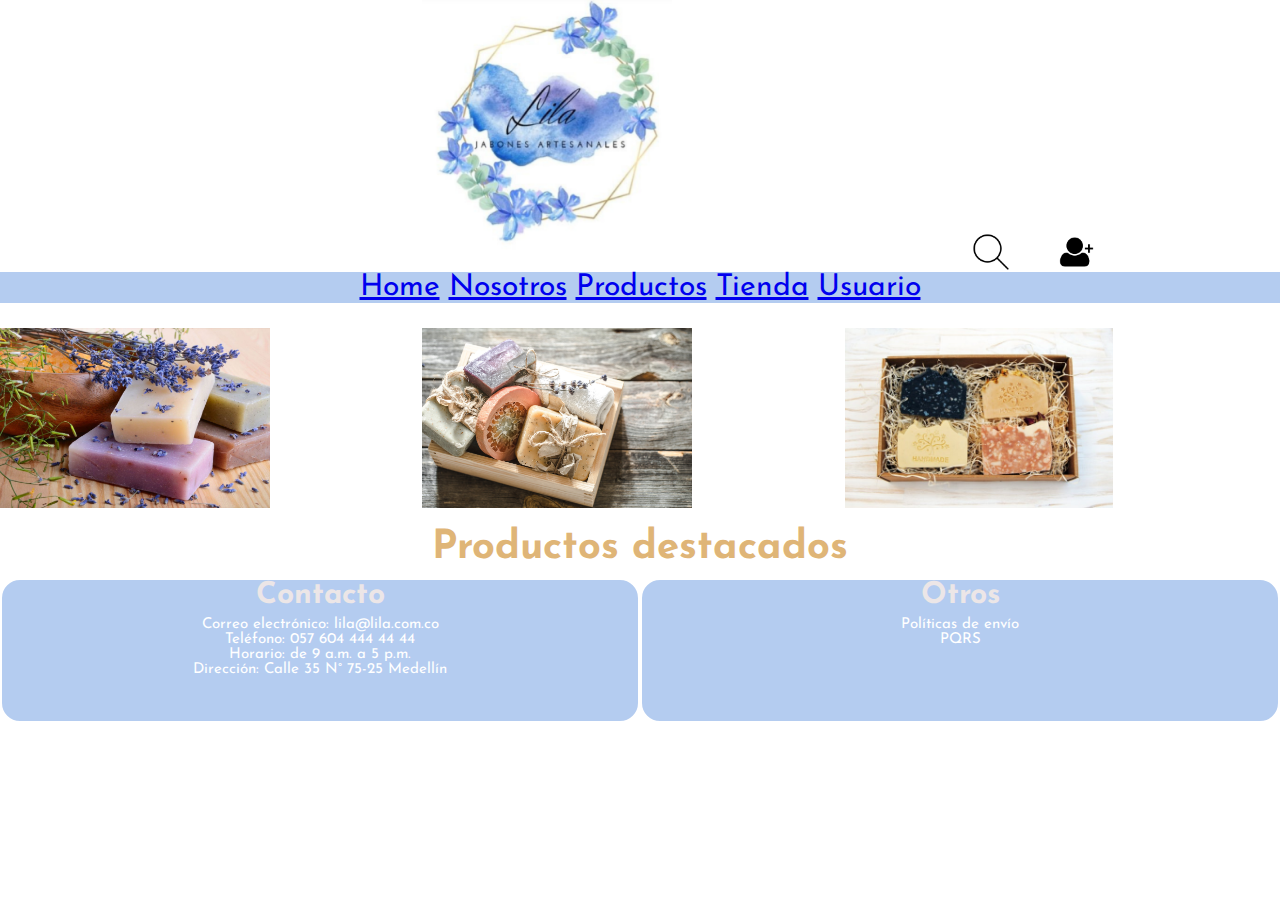
<file: Index.html>
<!DOCTYPE html>
<html lang="en">
<head>
    <meta charset="UTF-8">
    <meta http-equiv="X-UA-Compatible" content="IE=edge">
    <meta name="viewport" content="width=device-width, initial-scale=1.0">
    <title>Jabones Lila</title>
    <link rel="shortcut icon" href="Imágenes/Logo.PNG">  
    <link rel="stylesheet" href="Grid.css">
    <link rel="preconnect" href="https://fonts.googleapis.com">
    <link rel="preconnect" href="https://fonts.gstatic.com" crossorigin>
    <link href="https://fonts.googleapis.com/css2?family=Josefin+Sans:ital@1&display=swap" rel="stylesheet">
</head>

<body>

    <div id="contenedor">
    
        <header>
            <img class="logo" src="./Imágenes/Logo.PNG">
            <img class="nuevousuario" src="./Imágenes/Usuario nuevo.png">
            <img class="buscar" src="./Imágenes/Buscar.png"> 
        </header>

        <div id="Menu">
            <a href="Index.html">Home</a>
            <a href="Nosotros.html">Nosotros</a>
            <a href="Productos.html">Productos</a>
            <a href="Tienda.html">Tienda</a>
            <a href="Usuario.html">Usuario</a>
        </div>

        <div id="productos">
            <img class="Jabones1" src="Imágenes/Jabones1.jpeg" alt="Jabones"/>
            <img class="Kit2" src="Imágenes/Kit 2.jpg" alt="Jabones"/>
            <img class="Kit" src="Imágenes/Kit 3.jpg" alt="Jabones"/>
        </div>

        <id class="titulo">
            <h1>Productos destacados</h1>
        </id>

        <footer id="footer">
     
                <div id="cuadro1">  
                    <h2>Contacto</h2>
                    <ul>
                        <li>Correo electrónico: lila@lila.com.co</li> 
                        <li>Teléfono: 057 604 444 44 44</li> 
                        <li>Horario: de 9 a.m. a 5 p.m.</li>    
                        <li>Dirección: Calle 35 N° 75-25 Medellín</li>
                    </ul>
                </div>
    
                <div id="cuadro2">  
                    <h2>Otros</h2>
                    <ul>
                        <li>Políticas de envío</li>
                        <li>PQRS</li>
                    </ul>
                </div>

        </footer>

    </div>

</body>
</html>
</file>
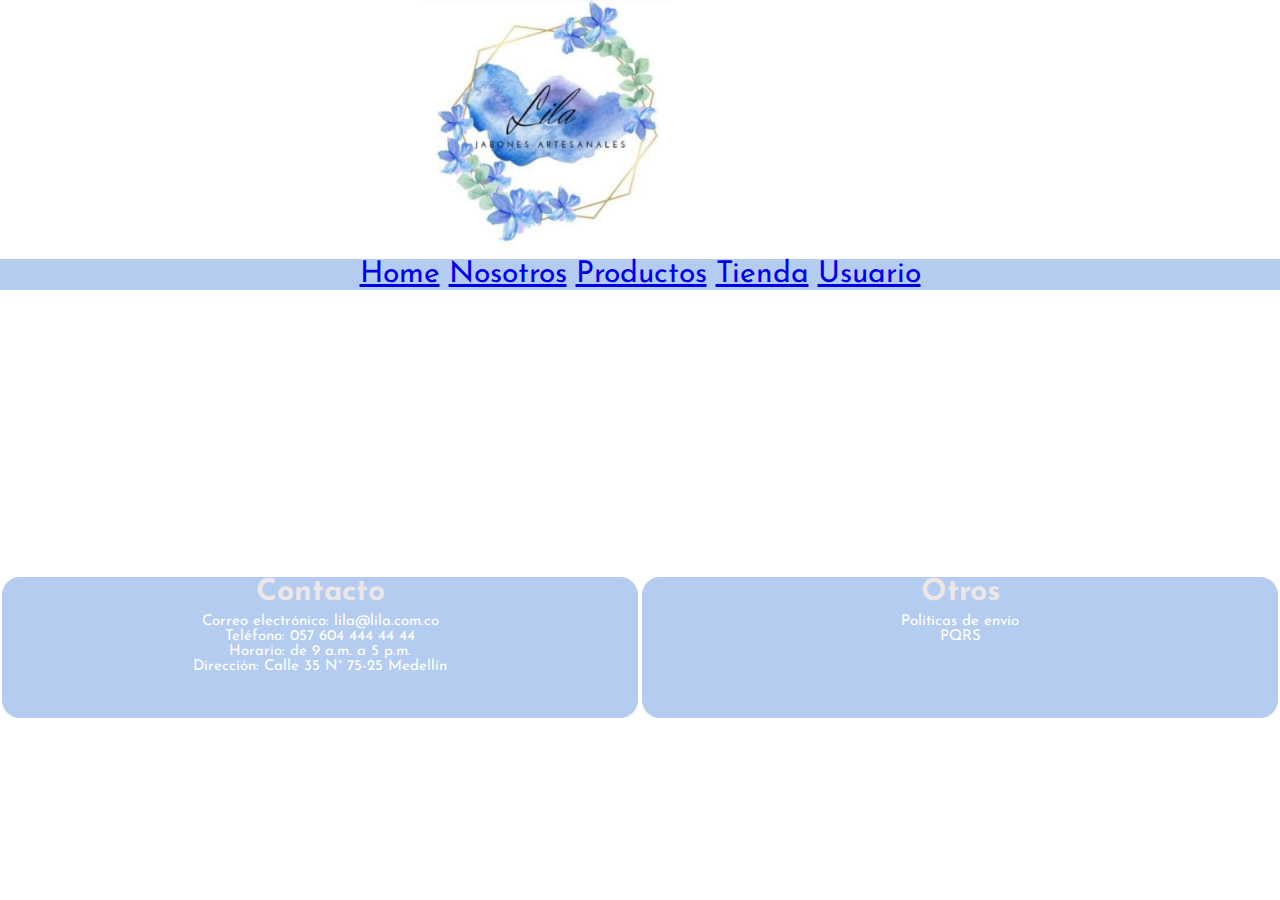
<file: Nosotros.html>
<!DOCTYPE html>
<html lang="en">
<head>
    <meta charset="UTF-8">
    <meta http-equiv="X-UA-Compatible" content="IE=edge">
    <meta name="viewport" content="width=device-width, initial-scale=1.0">
    <title>Nosotros</title>
    <link rel="shortcut icon" href="Imágenes/Logo.PNG">  
    <link rel="stylesheet" href="Grid.css">
    <link rel="preconnect" href="https://fonts.googleapis.com">
    <link rel="preconnect" href="https://fonts.gstatic.com" crossorigin>
    <link href="https://fonts.googleapis.com/css2?family=Josefin+Sans:ital@1&display=swap" rel="stylesheet">
</head>
<body>
    
    <div id="contenedor">
    
        <header>
            <img class="logo" src="./Imágenes/Logo.PNG">
        </header>

        <div id="Menu">
            <a href="Index.html">Home</a>
            <a href="Nosotros.html">Nosotros</a>
            <a href="Productos.html">Productos</a>
            <a href="Tienda.html">Tienda</a>
            <a href="Usuario.html">Usuario</a>
        </div>

        <div id="explicacion">
                <iframe class="video" src="https://www.youtube.com/embed/wH5kPcregm8" title="YouTube video player" frameborder="0" allow="accelerometer; autoplay; clipboard-write; encrypted-media; gyroscope; picture-in-picture" allowfullscreen></iframe>
                <iframe class="mapa" src="https://www.google.com/maps/embed?pb=!1m18!1m12!1m3!1d126916.6993772982!2d-75.65125309406238!3d6.244369473204518!2m3!1f0!2f0!3f0!3m2!1i1024!2i768!4f13.1!3m3!1m2!1s0x8e4429cb4b831d87%3A0x798ce407ef052ca9!2sMuseo%20de%20Arte%20Moderno%20de%20Medell%C3%ADn!5e0!3m2!1ses!2sco!4v1639538535510!5m2!1ses!2sco" style="border:0;" allowfullscreen="" loading="lazy"></iframe>
        </div>
    
        <footer id="footer">
            <div id="cuadro1">  
                <h2>Contacto</h2>
                <ul>
                    <li>Correo electrónico: lila@lila.com.co</li> 
                    <li>Teléfono: 057 604 444 44 44</li> 
                    <li>Horario: de 9 a.m. a 5 p.m.</li>    
                    <li>Dirección: Calle 35 N° 75-25 Medellín</li>
                </ul>
            </div>

            <div id="cuadro2">  
                <h2>Otros</h2>
                <ul>
                    <li>Políticas de envío</li>
                    <li>PQRS</li>
                </ul>
            </div>

        </footer>

    </div>

</body>
</html>
</file>
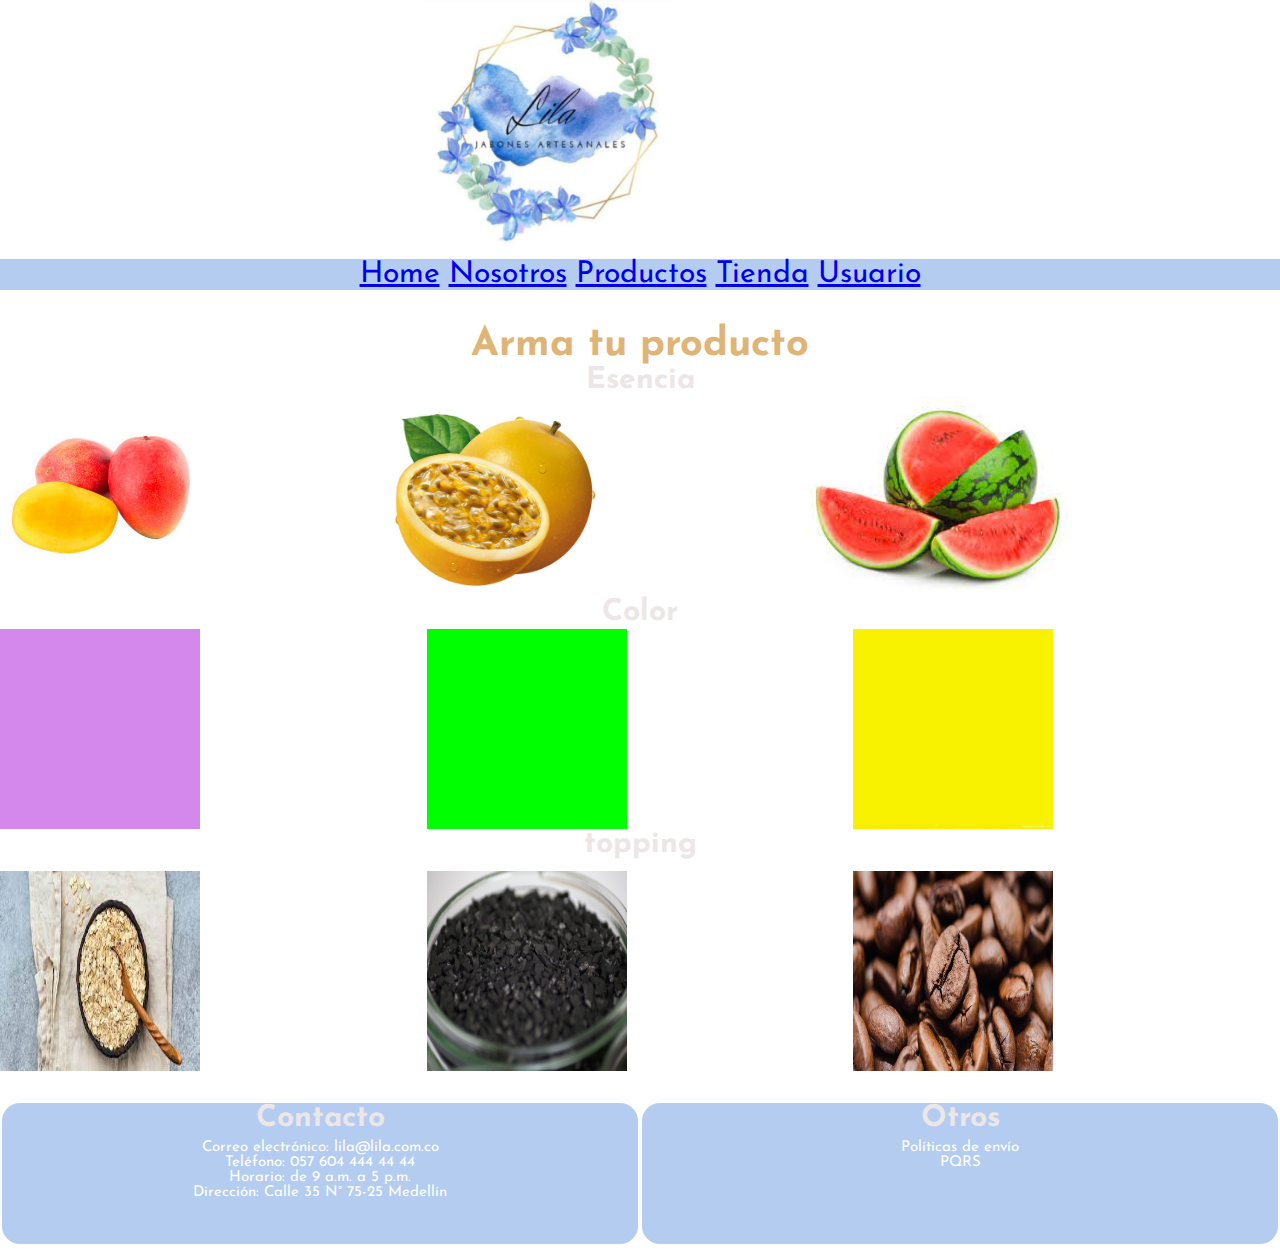
<file: Productos.html>
<!DOCTYPE html>
<html lang="en">
<head>
    <meta charset="UTF-8">
    <meta http-equiv="X-UA-Compatible" content="IE=edge">
    <meta name="viewport" content="width=device-width, initial-scale=1.0">
    <title>Productos</title>
    <link rel="shortcut icon" href="Imágenes/Logo.PNG">  
    <link rel="stylesheet" href="Grid.css">
    <link rel="preconnect" href="https://fonts.googleapis.com">
    <link rel="preconnect" href="https://fonts.gstatic.com" crossorigin>
    <link href="https://fonts.googleapis.com/css2?family=Josefin+Sans:ital@1&display=swap" rel="stylesheet">
</head>
<body>

    <div id="contenedor">
    
        <header>
            <img class="logo" src="./Imágenes/Logo.PNG">
        </header>

        <div id="Menu">
            <a href="Index.html">Home</a>
            <a href="Nosotros.html">Nosotros</a>
            <a href="Productos.html">Productos</a>
            <a href="Tienda.html">Tienda</a>
            <a href="Usuario.html">Usuario</a>
        </div>

        <div id="personalizacion">
            <div id="arma">
                <h1>Arma tu producto</h1>
            </div>

            <div id="esencia">
                <h2>Esencia</h2>
            </div>

            <div id="esencias">
                <img class="mango" src="Imágenes/Mango.jpg" alt="Mango"/> 
                <img class="maracuya" src="Imágenes/Maracuyá.jpg" alt="Maracuyá"/> 
                <img class="sandia" src="Imágenes/Sandia.jpg" alt="Sandía"/> 
            </div>

            <div id="color">
                <h2>Color</h2>
            </div>

            <div id="colores">
                <img class="morado" src="Imágenes/Morado.png" alt="Morado"/> 
                <img class="verde" src="Imágenes/Verde.png" alt="Verde"/>
                <img class="amarillo" src="Imágenes/Amarillo.png" alt="Amarillo"/> 
            </div>

            <div id="topping">
                <h2>topping</h2>
            </div>

            <div id="toppings">
                <img class="avena" src="Imágenes/Avena.jfif" alt="Avena"/> 
                <img class="carbon" src="Imágenes/Carbón.jpg" alt="Carbón"/> 
                <img class="cafe" src="Imágenes/Café.jpg" alt="Café"/> 
            </div>

        </div>

        <footer id="footer">
            <div id="cuadro1">  
                <h2>Contacto</h2>
                <ul>
                    <li>Correo electrónico: lila@lila.com.co</li> 
                    <li>Teléfono: 057 604 444 44 44</li> 
                    <li>Horario: de 9 a.m. a 5 p.m.</li>    
                    <li>Dirección: Calle 35 N° 75-25 Medellín</li>
                </ul>
            </div>

            <div id="cuadro2">  
                <h2>Otros</h2>
                <ul>
                    <li>Políticas de envío</li>
                    <li>PQRS</li>
                </ul>
            </div>

        </footer>

    </div>
    
</body>
</html>
</file>
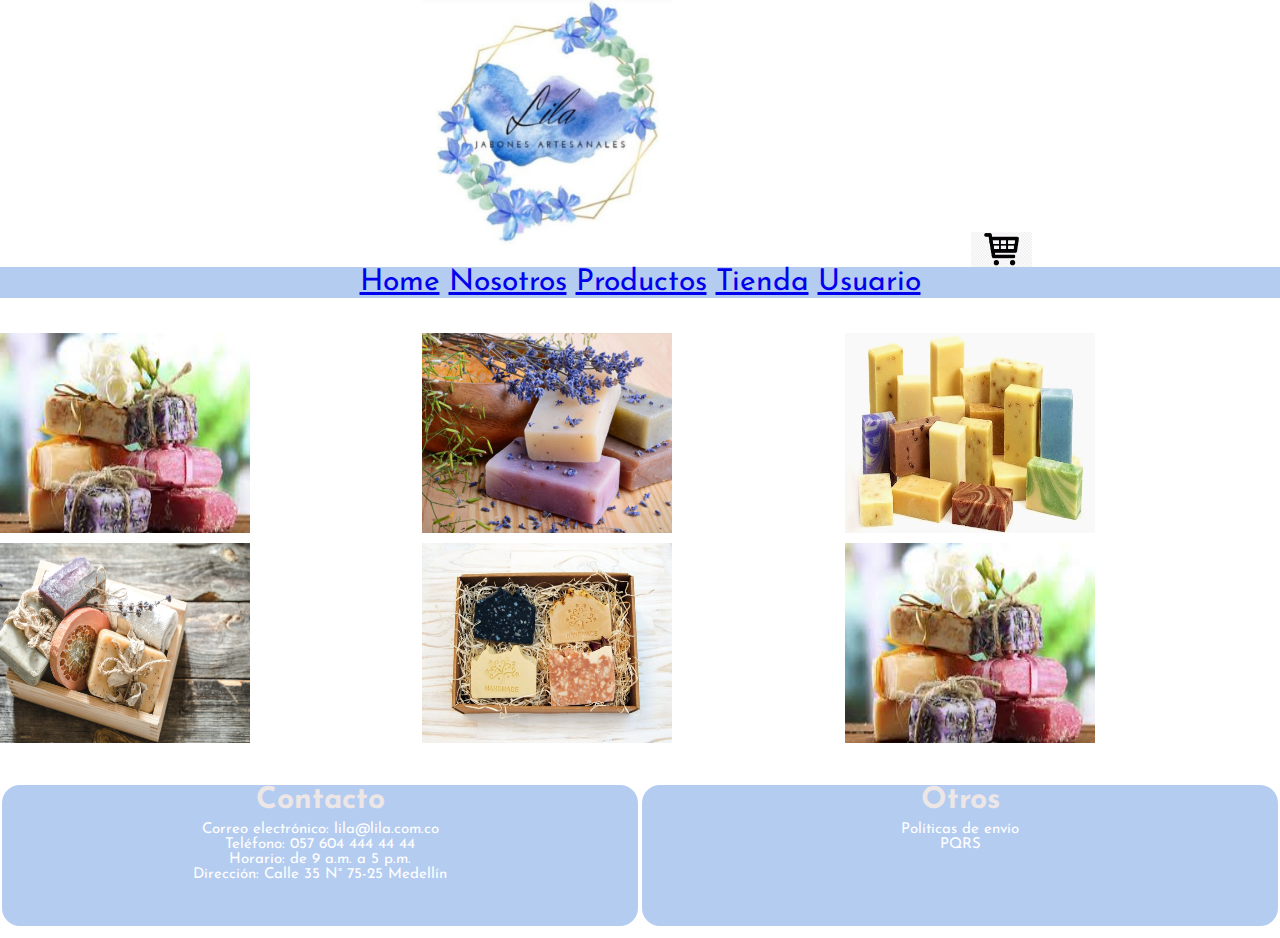
<file: Tienda.html>
<!DOCTYPE html>
<html lang="en">
<head>
    <meta charset="UTF-8">
    <meta http-equiv="X-UA-Compatible" content="IE=edge">
    <meta name="viewport" content="width=device-width, initial-scale=1.0">
    <title>Tienda</title>
    <link rel="shortcut icon" href="Imágenes/Logo.PNG">  
    <link rel="stylesheet" href="Grid.css">
    <link rel="preconnect" href="https://fonts.googleapis.com">
    <link rel="preconnect" href="https://fonts.gstatic.com" crossorigin>
    <link href="https://fonts.googleapis.com/css2?family=Josefin+Sans:ital@1&display=swap" rel="stylesheet">
</head>

<body>

    <div id="contenedor">
  
        <header>
            <img class="logo" src="./Imágenes/Logo.PNG">
            <img class="carrito" src="Imágenes/Carrrito.jpg" alt="carrito"/>
        </header>

        <div id="Menu">
            <a href="Index.html">Home</a>
            <a href="Nosotros.html">Nosotros</a>
            <a href="Productos.html">Productos</a>
            <a href="Tienda.html">Tienda</a>
            <a href="Usuario.html">Usuario</a>
        </div>

        <div id="opciones">
            <img class="tienda1" src="Imágenes/Jabones.jfif" alt="Jabones"/> 
            <img class="tienda2" src="Imágenes/Jabones1.jpeg" alt="Jabones"/> 
            <img class="tienda3" src="Imágenes/Kit 1.jpg" alt="Jabones"/> 
            <img class="tienda4" src="Imágenes/Kit 2.jpg" alt="Jabones"/> 
            <img class="tienda5" src="Imágenes/Kit 3.jpg" alt="Jabones"/>
            <img class="tienda6" src="Imágenes/Jabones.jfif" alt="Jabones"/>  
        </div>

        <footer id="footer">
            <div id="cuadro1">  
                <h2>Contacto</h2>
                <ul>
                    <li>Correo electrónico: lila@lila.com.co</li> 
                    <li>Teléfono: 057 604 444 44 44</li> 
                    <li>Horario: de 9 a.m. a 5 p.m.</li>    
                    <li>Dirección: Calle 35 N° 75-25 Medellín</li>
                </ul>
            </div>

            <div id="cuadro2">  
                <h2>Otros</h2>
                <ul>
                    <li>Políticas de envío</li>
                    <li>PQRS</li>
                </ul>
            </div>

        </footer>

    </div>


</body>
</html>
</file>
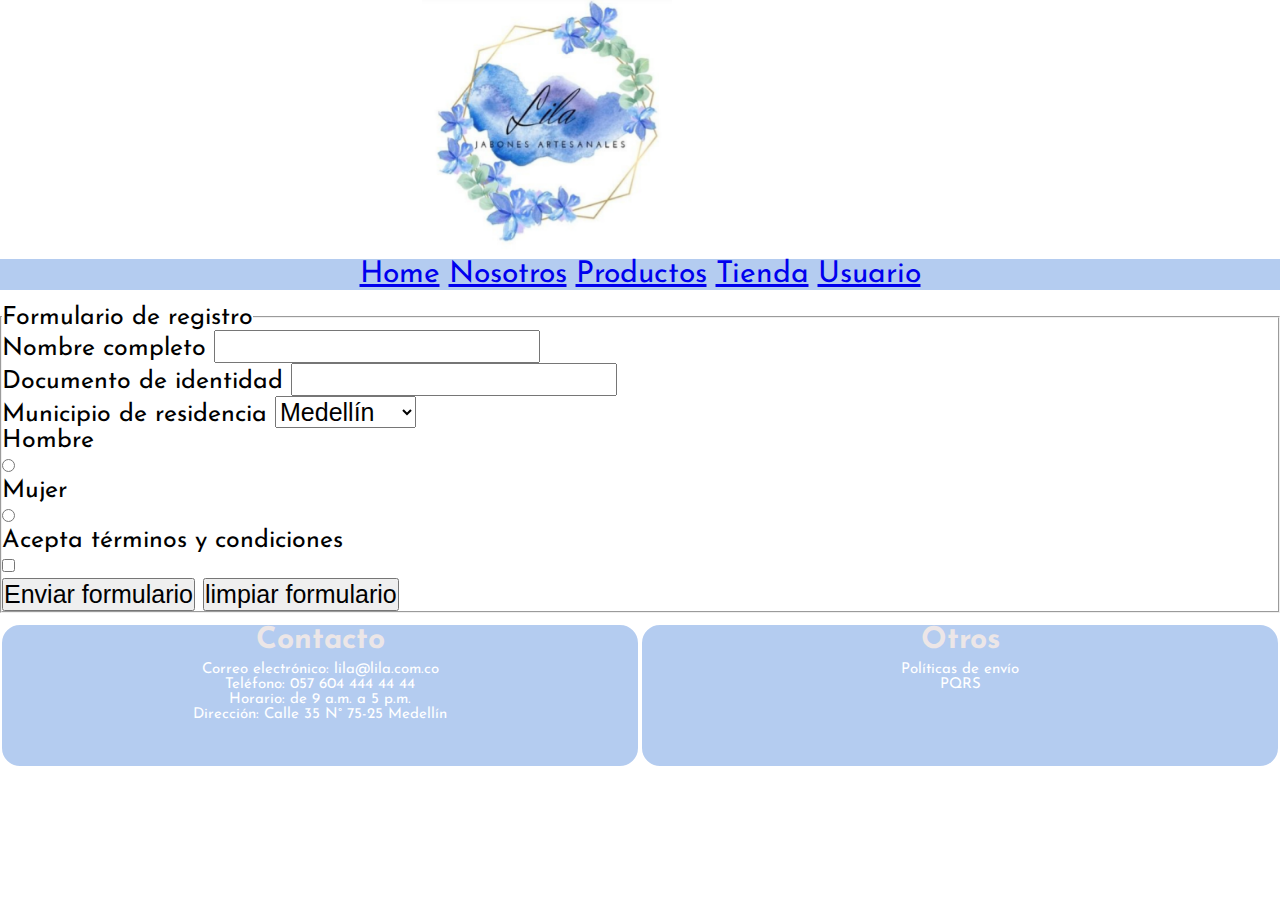
<file: Usuario.html>
<!DOCTYPE html>
<html lang="en">
<head>
    <meta charset="UTF-8">
    <meta http-equiv="X-UA-Compatible" content="IE=edge">
    <meta name="viewport" content="width=device-width, initial-scale=1.0">
    <title>Usuario</title>
    <link rel="shortcut icon" href="Imágenes/Logo.PNG">  
    <link rel="stylesheet" href="Grid.css">
    <link rel="preconnect" href="https://fonts.googleapis.com">
    <link rel="preconnect" href="https://fonts.gstatic.com" crossorigin>
    <link href="https://fonts.googleapis.com/css2?family=Josefin+Sans:ital@1&display=swap" rel="stylesheet">
</head>
<body>

    <div id="contenedor">
  
        <header>
            <img class="logo" src="./Imágenes/Logo.PNG">
        </header>

        <div id="Menu">
            <a href="Index.html">Home</a>
            <a href="Nosotros.html">Nosotros</a>
            <a href="Productos.html">Productos</a>
            <a href="Tienda.html">Tienda</a>
            <a href="Usuario.html">Usuario</a>
        </div>

        <form>
            <fieldset>
                <legend>Formulario de registro</legend>
                <label for="Nombre completo">Nombre completo</label>
                <input type="text" name="Nombre completo"/>
                <br>
                <label for="Documento de identidad">Documento de identidad</label>
                <input type="number" name="Documento de identidad"/>
                <br>
                <label for="Municipio de residencia">Municipio de residencia</label>
                <select name="Ciudad">
                    <option value="Medellín">Medellín</option>
                    <option value="Itagüí">Itagüí</option>
                    <option value="Bello">Bello</option>
                    <option value="Envigado">Envigado</option>
                    <option value="Sabaneta">Sabaneta</option>
                    <option value="Caldas">Caldas</option>
                    <option value="La Estrella">La Estrella</option>
                </select>
                <div>Hombre</div>
                <input type="radio" name="Sexo" value="Hombre"/>
                <div>Mujer</div>
                <input type="radio" name="Sexo" value="Mujer"/>
                <div>Acepta términos y condiciones</div>
                <input type="checkbox" name="Aceptar" value="1"/>
                <br>
                <input type="submit" value="Enviar formulario"/>
                <input type="reset" value="limpiar formulario"/>
            </fieldset>
        </form>

        <footer id="footer">
            <div id="cuadro1">  
                <h2>Contacto</h2>
                <ul>
                    <li>Correo electrónico: lila@lila.com.co</li> 
                    <li>Teléfono: 057 604 444 44 44</li> 
                    <li>Horario: de 9 a.m. a 5 p.m.</li>    
                    <li>Dirección: Calle 35 N° 75-25 Medellín</li>
                </ul>
            </div>

            <div id="cuadro2">  
                <h2>Otros</h2>
                <ul>
                    <li>Políticas de envío</li>
                    <li>PQRS</li>
                </ul>
            </div>

        </footer>

    </div>


</body>
</html>
</file>
<file: Grid.css>
* {
    margin: 0;
    padding: 0;
}

body {
    font-family: 'Josefin Sans', sans-serif;
}

#contenedor {
    display: grid;
}

header {
    display: grid;
    grid-template-columns: 33% 33% 33%;
    grid-template-rows: 100%;
}

.logo {
    width: 150px;
    height: auto;
    grid-column: 2;
    grid-row: 1/2;
}

.nuevousuario {
    flex-shrink: 0;
    height: 20px;
    grid-column: 3;
    grid-row: 1;
    padding-left: 50%;
    padding-top: 55%;
}

.buscar {
    height: 20px;
    grid-column: 3;
    grid-row: 1;
    padding-left: 30%;
    padding-top: 55%;
}

.carrito {
    height: 20px;
    grid-column: 3;
    grid-row: 1;
    padding-left: 30%;
    padding-top: 55%;  
}

#Menu {
    background-color: #b4ccf0;
    font-size: 12px;
    text-align: center;
    margin-bottom: 15px;
}

#productos {
    display: grid;
    grid-template-columns: 33% 33% 33%;
    grid-template-rows: 100%; 
}

.Jabones1 {
    height: 80px;
    margin-top: 10px;
    grid-column: 1;
    grid-row: 1;
}

.Kit2 {
    height: 80px;
    margin-top: 10px;
    grid-column: 2;
    grid-row: 1;
}

.Kit {
    height: 80px;
    margin-top: 10px;
    grid-column: 3;
    grid-row: 1;
}

h1 {
    color: #DFB577;
    text-align: center;
    font-size: 15px;   
    margin-top: 20px; 
}

h2 {
    color: #ece6e7;
    text-align: center;
    font-size: 12px;
    margin-bottom: 1px;
}

ul {
    list-style: none;
    font-size: 8px;
    padding: 4px;
    margin-top: 2px;;
}

#cuadro1 {
    grid-column: 1/span 2;
    grid-row: 2/3;
    background-color: #b4ccf0;
    border: 2px solid white;
    border-radius: 20px;
    overflow: auto;
    color: #ffffff ;
    transition: background-color, heigth;
}

#cuadro1:hover {
    background-color: rgb(223, 198, 223);
    height: 800px;
}


#cuadro2 {
    grid-column: 3/5;
    grid-row: 2/3;
    background-color: #b4ccf0;
    border: 2px solid white;
    border-radius: 20px;
    overflow: auto;
    color: #ffffff;
}

#cuadro2:hover {
    background-color: rgb(223, 198, 223);
    transition: background-color 2s;
}

footer {
    text-align: center;
    display: grid;
    grid-template-rows: 10px 100px 10px;
    grid-template-columns: 25% 25% 25% 25%;
}

#explicacion {
    display: grid;
    grid-template-rows: 20px 100px 50px 10px;
    grid-template-columns: 25% 25% 25% 25%;
}

.video {
    width: 200px;
    grid-column: 1/3;
    grid-row: 2/4;
}

.mapa {
    width: 200px;
    grid-column: 3/5;
    grid-row: 2/4;
}

#esencias {
    display: grid;
}

.mango {
    grid-column: 1/2;
    grid-row: 5;
    height: 100px;
    width: auto;
}

.maracuya {
    grid-column: 2/3;
    grid-row: 5;
    height: 100px;
    width: auto;
}

.sandia {
    grid-column: 3/4;
    grid-row: 5;
    height: 100px;
    width: auto;
}

#colores {
    display: grid;
}

.morado {
    grid-column: 1/2;
    grid-row: 5;
    height: 100px;
    width: 100px
}

.verde {
    grid-column: 2/3;
    grid-row: 5;
    height: 100px;
    width: 100px;
}

.amarillo {
    grid-column: 3/4;
    grid-row: 5;
    height: 100px;
    width: 100px;
}

#toppings {
    display: grid;
    grid-template-rows:20px 100px 20px;
}

.avena {
    grid-column: 1/2;
    grid-row: 2/3;
    height: 100px;
    width: 100px;
}

.carbon {
    grid-column: 2/3;
    grid-row: 2/3;
    height: 100px;
    width: 100px;
}

.cafe {
    grid-column: 3/4;
    grid-row: 2/3;
    height: 100px;
    width: 100px;
}

#opciones {
    display: grid;
    grid-template-columns: 33% 33% 33%;
    grid-template-rows: 100px 100px;
}

.tienda1 {
    height: 100px;
    width: 100px;
}

.tienda2 {
    height: 100px;
    width: 100px;
}

.tienda3 {
    height: 100px;
    width: 100px;
}

.tienda4 {
    height: 100px;
    width: 100px;
}

.tienda5 {
    height: 100px;
    width: 100px;
}

.tienda6 {
    height: 100px;
    width: 100px;
}

@media (min-width: 767px) {

    #Menu {
        font-size: 30px;
    }

    .logo {
        width: 250px;
        height: auto;   
    }

    .nuevousuario {
        height: 40px;   
    }

    .carrito {
        height: 35px;
    }

    .buscar {
        height: 40px;   
    }

    .titulo {
        font-size: 15px;
    }

    .Jabones1 {
        height: 180px;
    }

    .Kit2 {
        height: 180px;
    }

    .Kit {
        height: 180px;
    }

    ul {
        font-size: 15px;
    }

    #explicacion {
        grid-template-rows: 30px 200px 30px;
        grid-template-columns: 25% 25% 25% 25%;
    }
    
    .video {
        width: 400px;
        height: 200px;
        grid-column: 1/2;
    }

    .mapa {
        width: 400px;
        height: 200px; 
        grid-column: 3/4;
    }

    footer {
        display: grid;
        grid-template-rows: 10px 145px 10px;
    }

    #cuadro1 {
        grid-row: 2/3;
    }

    #cuadro2 {
        grid-row: 2/3;
    }

    h1 {
        font-size: 40px;
    }

    h2 {
        font-size: 30px;
    }

    .mango {
    height: 200px;
    width: auto;
    }

    .maracuya {
    height: 200px;
    width: auto;
    }

    .sandia {
    height: 200px;
    width: auto ;
    }

    .morado {
    height: 200px;
    width: 200px;
    }

    .verde {
    height: 200px;
    width: 200px;
    }

    .amarillo {
    height: 200px;
    width: 200px;
    }

    #toppings {
        display: grid;
        grid-template-rows: 10px 200px 20px;
    }

    .avena {
    height: 200px;
    width: 200px;
    }

    .carbon {
    height: 200px;
    width: 200px;
    }

    .cafe {
    height: 200px;
    width: 200px;
    }

    #opciones {
        display: grid;
        grid-template-columns: 33% 33% 33%;
        grid-template-rows: 20px 210px 210px 20px;
    }

    .tienda1 {
        height: 200px;
        width: 250px;
        grid-column: 1/2;
        grid-row: 2/3;
    }
    
    .tienda2 {
        height: 200px;
        width: 250px;
        grid-column: 2/3;
        grid-row: 2/3;
    }
    
    .tienda3 {
        height: 200px;
        width: 250px;
        grid-column: 3/4;
        grid-row: 2/3;
    }
    
    .tienda4 {
        height: 200px;
        width: 250px;
        grid-column: 1/2;
        grid-row: 3/4;
    }
    
    .tienda5 {
        height: 200px;
        width: 250px;
        grid-column: 2/3;
        grid-row: 3/4;
    }
    
    .tienda6 {
        height: 200px;
        width: 250px;
        grid-column: 3/4;
        grid-row: 3/4;
    }

    fieldset {
        font-size: 25px;
    }

    select {
        font-size: 25px;
    }

    option {
        font-size: 25px;
    }

    input {
        font-size: 25px;
    }

}

@media (max-width:400px) {

    #productos {
        grid-template-columns: 33% 33% 33%;
        grid-template-rows: 33% 33% 33%;

    }

    .Jabones1 {
        grid-column: 2;
        grid-row: 1;
        height: 120px;
    }

    .Kit2 {
        grid-column: 2;
        grid-row: 2;
        height: 120px;
    }

    .Kit {
        grid-column: 2;
        grid-row: 3;
        height: 120px;
    }

    footer {
        grid-template-rows:5% 50% 40% 5%;
        grid-template-columns: 100%;
    }

    #cuadro1 {
        grid-column: 1/3;
        grid-row: 2;  
    }

    #cuadro2 {
        grid-column: 1/3;
        grid-row: 3;  
    }

    #explicacion {
        display: grid;
        grid-template-rows: 10px 80px 80px 80px 80px 10px;
        grid-template-columns: 25% 25% 25% 25%; 
    
    }
        
    .video {
        width: 150px;
        height: auto;
        grid-column: 2/4;
        grid-row: 2/3;
    }
    
    .mapa {
        width: 150px;
        height: auto;
        grid-column: 2/4;
        grid-row: 4/5;
    }

    fieldset {
        font-size: 10px;
    }

    select {
        font-size: 10px;
    }

    option {
        font-size: 10px;
    }

    input {
        font-size: 10px;
    }

}
</file>
